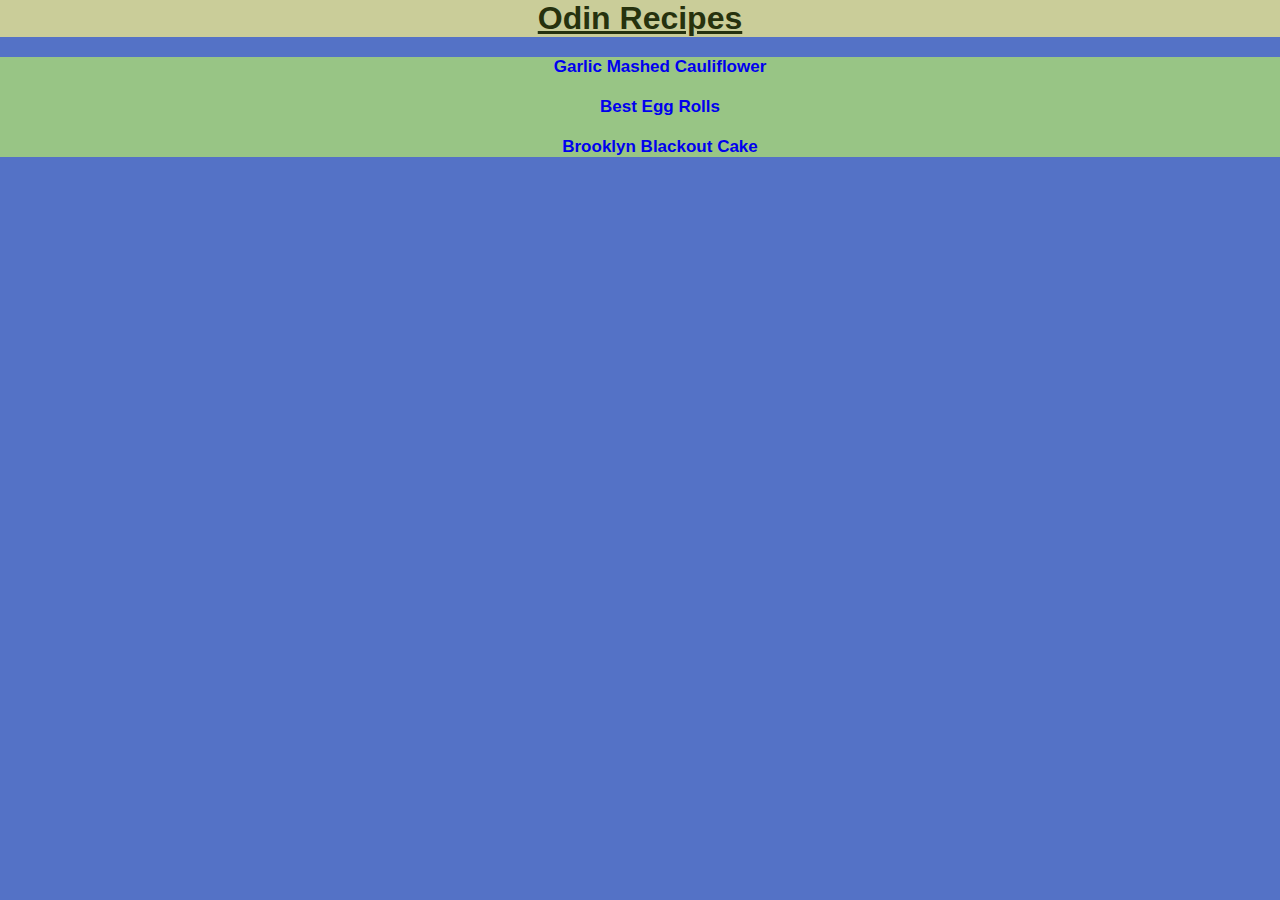
<file: index.html>
<!DOCTYPE html>
<html lang="en">
    <head>
        <meta charset="UTF-8">
        <title>Home</title>
        <link rel="stylesheet" href="./style/styles.css">
    </head>

    <body>
        <h1>Odin Recipes</h1>

        <ul class="homelist">
            <li><a href="./recipes/cauliflower.html">Garlic Mashed Cauliflower</a></li>
            <li><a href="./recipes/eggrolls.html">Best Egg Rolls</a></li>
            <li><a href="./recipes/cake.html">Brooklyn Blackout Cake</a></li>
        </ul>
        

    </body>
</html>
</file>
<file: style/styles.css>
* {
    margin: 0;
    /* border: 1px solid brown; */
}

html {
    background-color: #5472c6;
}

h1, h2, h3, h4 {
    background-color:#cacd99;
    font-family:Verdana, Geneva, Tahoma, sans-serif;
    font-weight:bolder;
    text-align: center;
    margin-bottom: 20px;
    text-decoration: underline;
    color: #26320e;
}

a {
    text-decoration: none;
}

ul {
    list-style-type: none;
    text-align:center;
}

ul, ol {
    font-size: 17px;
    color: rgb(117, 105, 2);
    font-weight:bold;
    font-family:Verdana, Geneva, Tahoma, sans-serif;
    background-color: #98c585;
}

.homelist li {
    margin-bottom:20px;
}

img {
    width: 400px;
    height: auto;
}

button {
    background-color: #f5e504;
    font-weight: bolder;
    font-size:27px;
    
}

p {
    font-size: 18px;
    font-weight: bold;
    color: rgb(29, 27, 3);
    background-color: #98c585;
}
</file>
